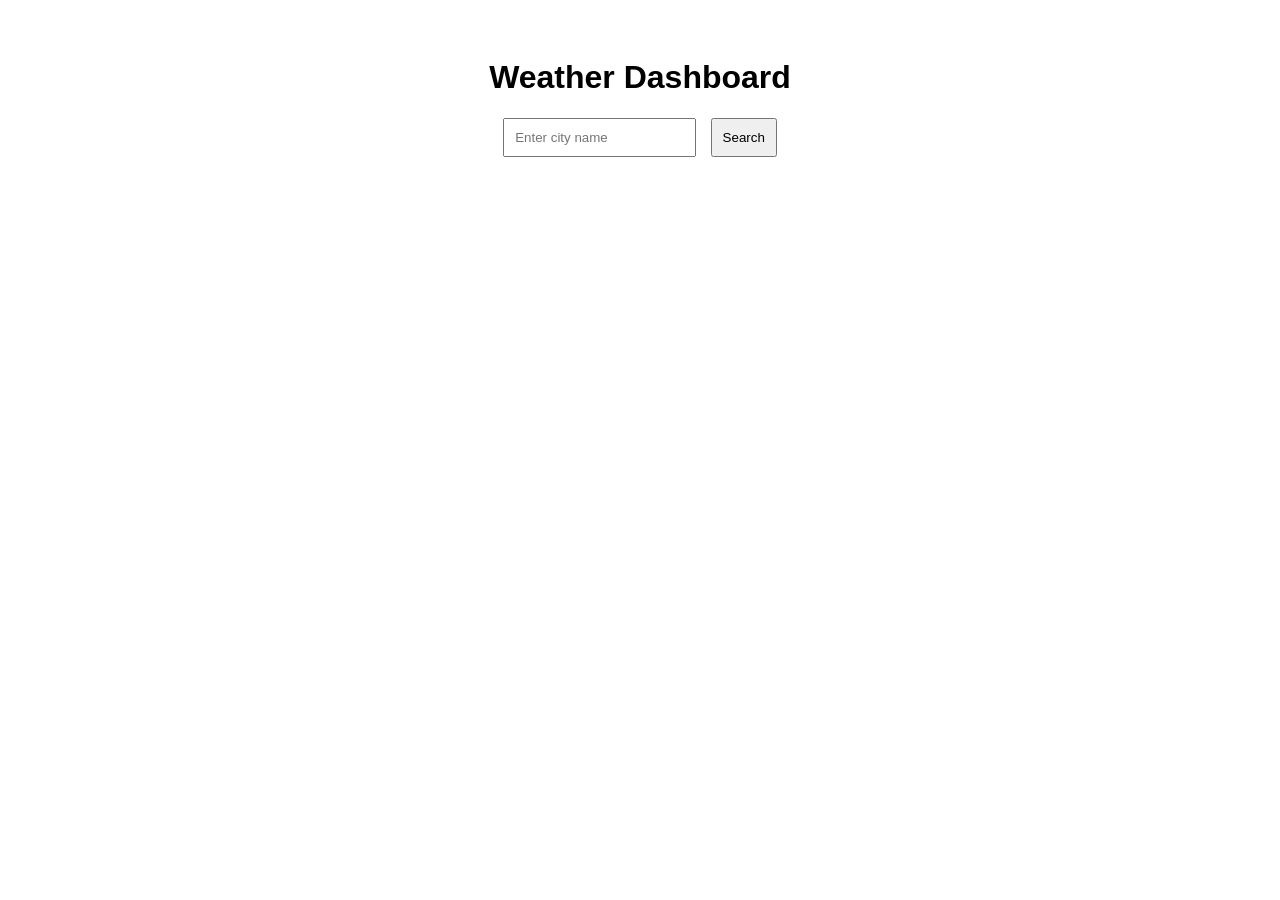
<file: index.html>
<!DOCTYPE html>

<html>

<head>

<title>Weather Dashboard</title>

<link rel="stylesheet"
href="style.css">

</head>

<body>

<h1>Weather Dashboard</h1>

<input
id="city"

placeholder="Enter city name">

<button
onclick="getWeather()">

Search

</button>

<div id="weather">

</div>

<script
src="script.js">

</script>

</body>

</html>
</file>
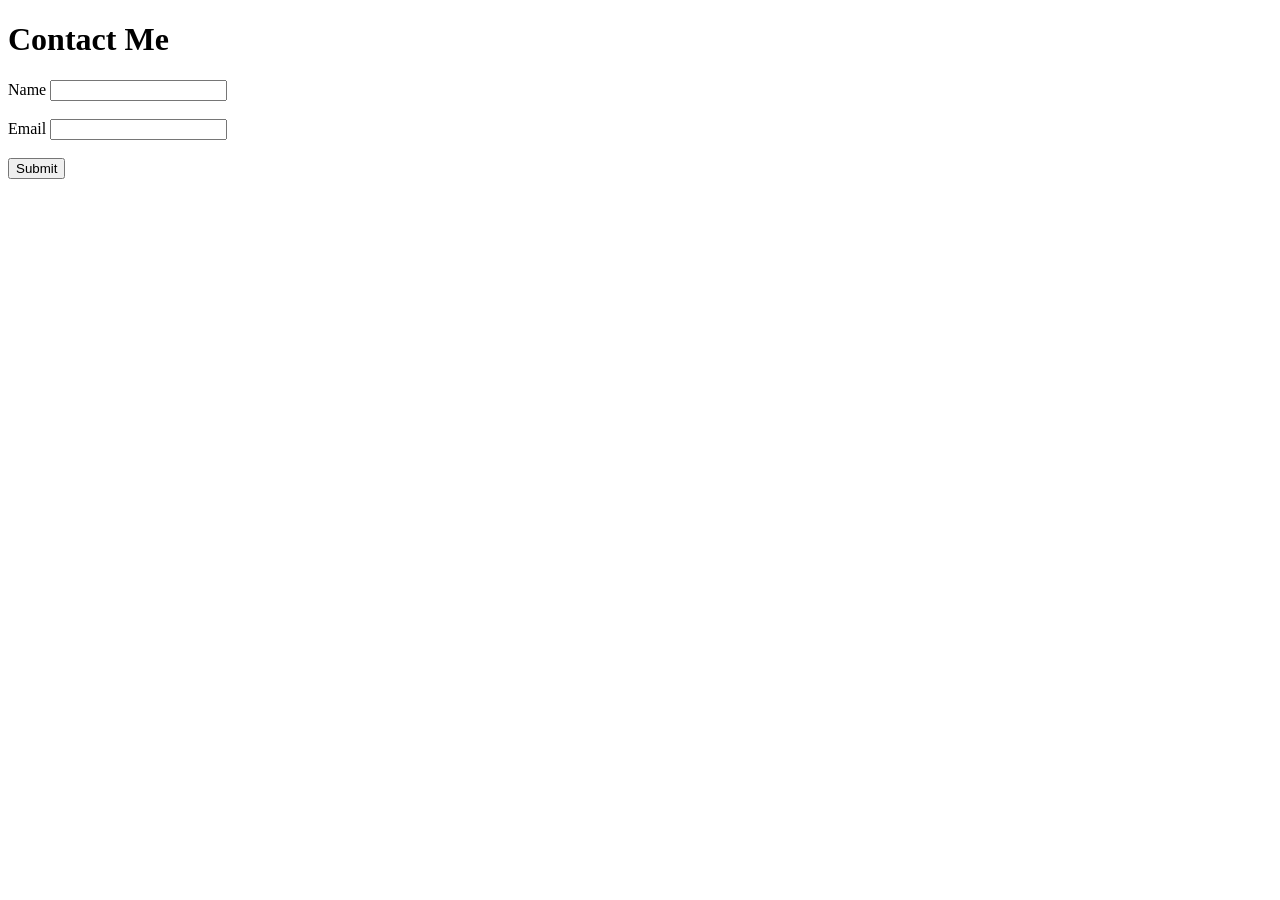
<file: contact.html>
<!DOCTYPE html>

<html>

<body>

<h1>Contact Me</h1>

<form>

<label>Name</label>

<input type="text">

<br><br>

<label>Email</label>

<input type="email">

<br><br>

<button>Submit</button>

</form>

</body>

</html>
</file>
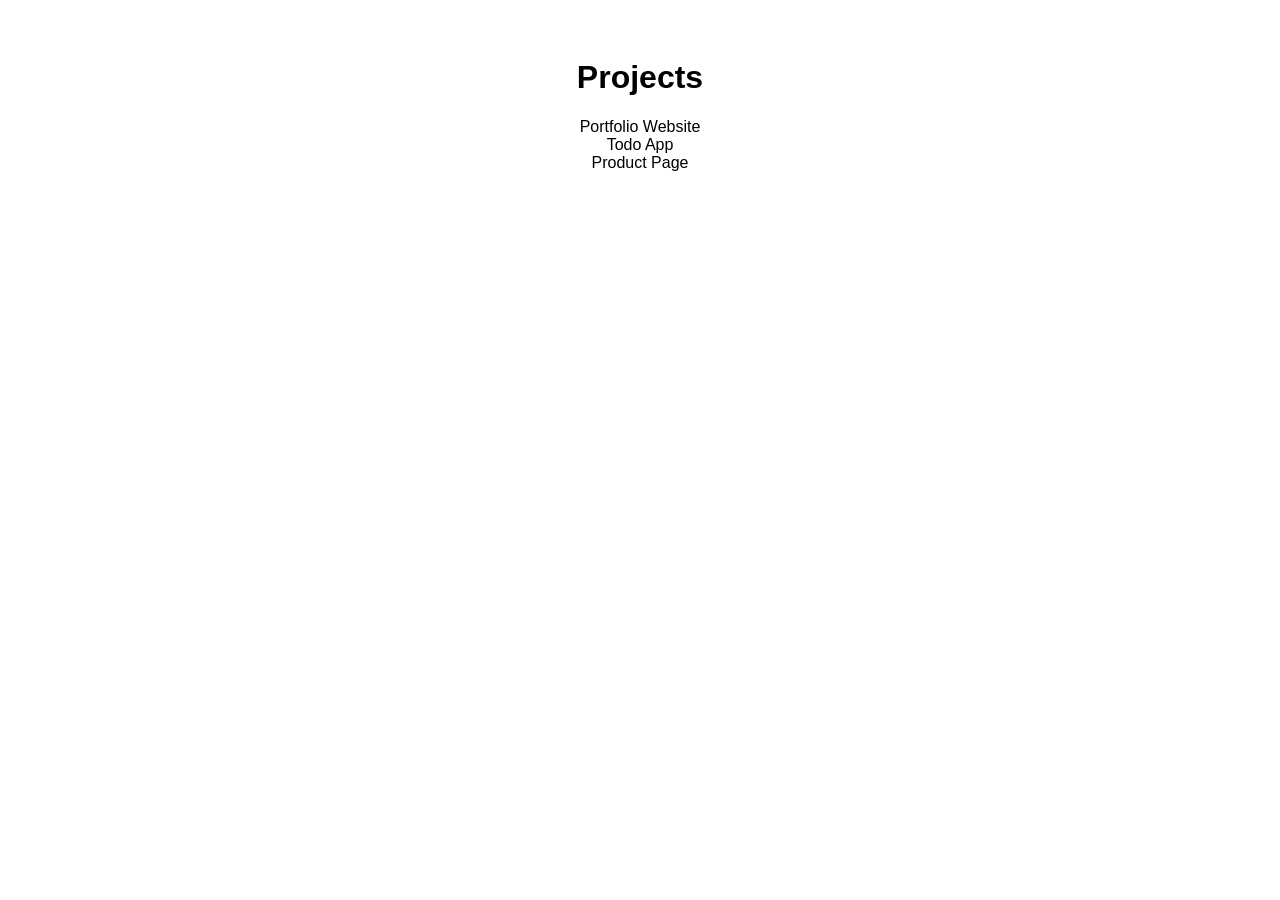
<file: projects.html>
<!DOCTYPE html>

<html>

<head>

<link rel="stylesheet" href="style.css">

</head>

<body>

<header>

<h1>Projects</h1>

</header>

<div class="projects">

<div class="box">

Portfolio Website

</div>

<div class="box">

Todo App

</div>

<div class="box">

Product Page

</div>

</div>

</body>

</html>
</file>
<file: style.css>
body{

font-family:Arial;

text-align:center;

padding:30px;

}

input{

padding:10px;

}

button{

padding:10px;

margin-left:10px;

}

#weather{

margin-top:20px;

font-size:20px;

}
</file>
